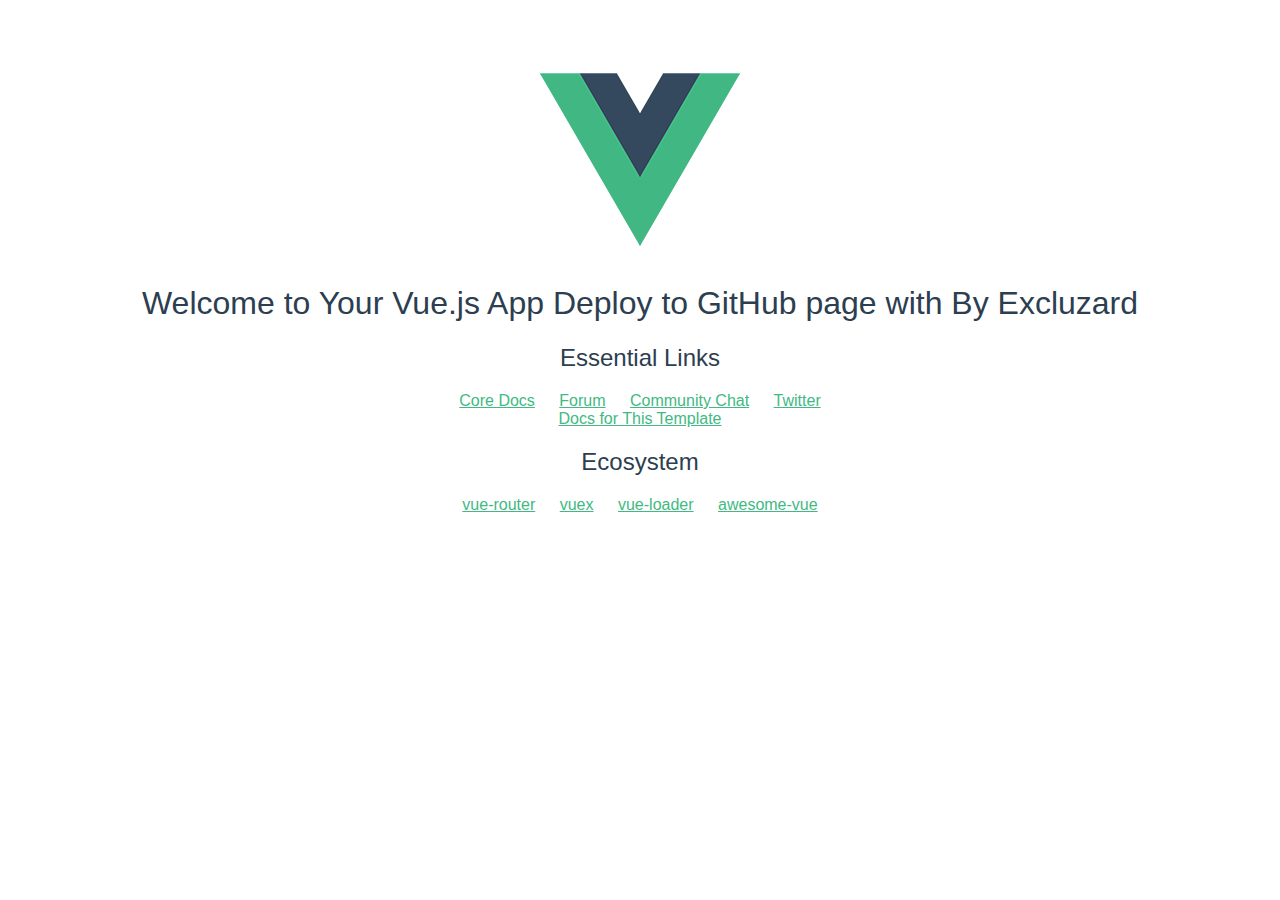
<file: docs/index.html>
<!DOCTYPE html><html><head><meta charset=utf-8><meta name=viewport content="width=device-width,initial-scale=1"><title>my-project</title><link href=/MyProjects/static/css/app.4462dd6a14483f0e425ef1c907cd38be.css rel=stylesheet></head><body><div id=app></div><script type=text/javascript src=/MyProjects/static/js/manifest.bf0f0ac2d946c7944a30.js></script><script type=text/javascript src=/MyProjects/static/js/vendor.2420502e2b2c7f321d64.js></script><script type=text/javascript src=/MyProjects/static/js/app.5ca4fef159bb6b0e6492.js></script></body></html>
</file>
